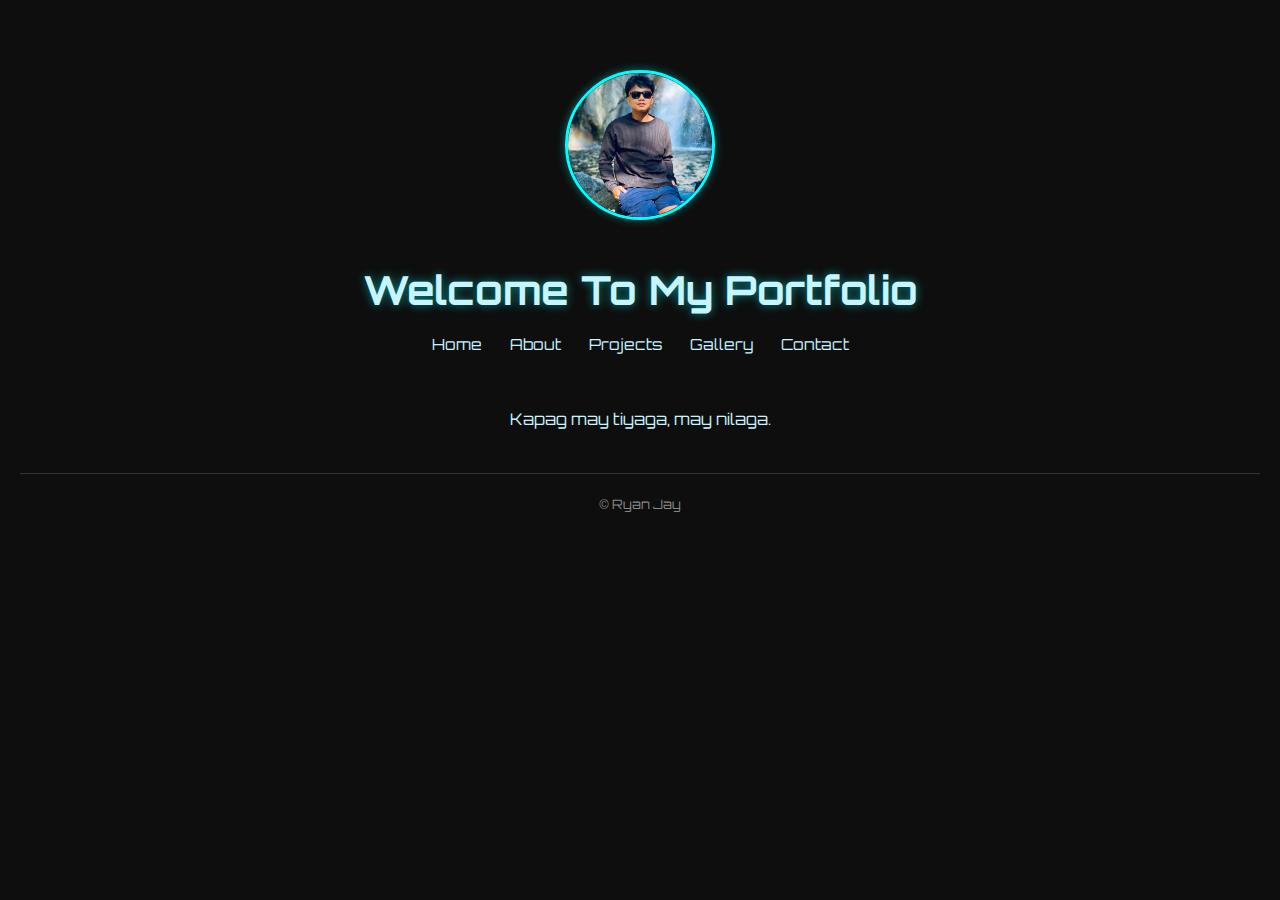
<file: index.html>
<!DOCTYPE html>
<html lang="en">
<head>
  <meta charset="UTF-8" />
  <title>RYAN JAY BELMONTE</title>
  <link rel="stylesheet" href="style.css" />
</head>
<body>
  <header>
    <div class="profile-container">
  <img src="profile.jpg" alt="My Photo" class="profile-pic">
</div>

    <h1>Welcome To My Portfolio</h1>
    <nav>
      <a href="index.html">Home</a>
      <a href="about.html">About</a>
      <a href="projects.html">Projects</a>
      <a href="gallery.html">Gallery</a>
      <a href="contact.html">Contact</a>
    </nav>
  </header>

  <h2></h2>
  <p>Kapag may tiyaga, may nilaga.</p>

  <footer>&copy; Ryan Jay</footer>
</body>
</html>
</file>
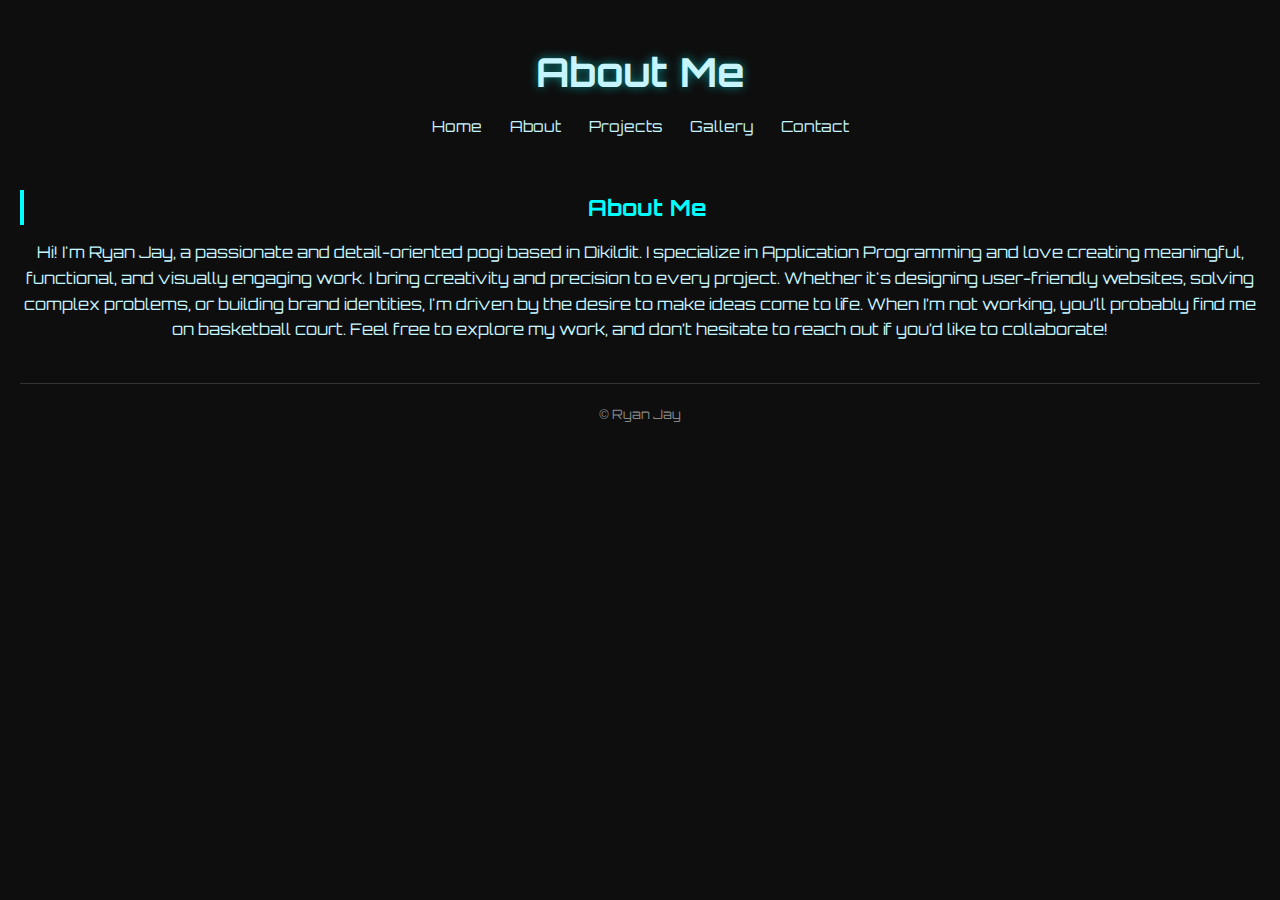
<file: about.html>
<!DOCTYPE html>
<html lang="en">
<head>
  <meta charset="UTF-8" />
  <title>About RYAN JAY BELMONTE</title>
  <link rel="stylesheet" href="style.css" />
</head>
<body>
  <header>
    <h1>About Me</h1>
    <nav>
      <a href="index.html">Home</a>
      <a href="about.html">About</a>
      <a href="projects.html">Projects</a>
      <a href="gallery.html">Gallery</a>
      <a href="contact.html">Contact</a>
    </nav>
  </header>

  <h2>About Me</h2>
  <p>Hi! I'm Ryan Jay, a passionate and detail-oriented pogi based in Dikildit. I specialize in Application Programming and love creating meaningful, functional, and visually engaging work.

I bring creativity and precision to every project. Whether it's designing user-friendly websites, solving complex problems, or building brand identities, I'm driven by the desire to make ideas come to life.

When I’m not working, you’ll probably find me on basketball court.
Feel free to explore my work, and don’t hesitate to reach out if you’d like to collaborate!</p>

  <footer>&copy; Ryan Jay</footer>
</body>
</html>
</file>
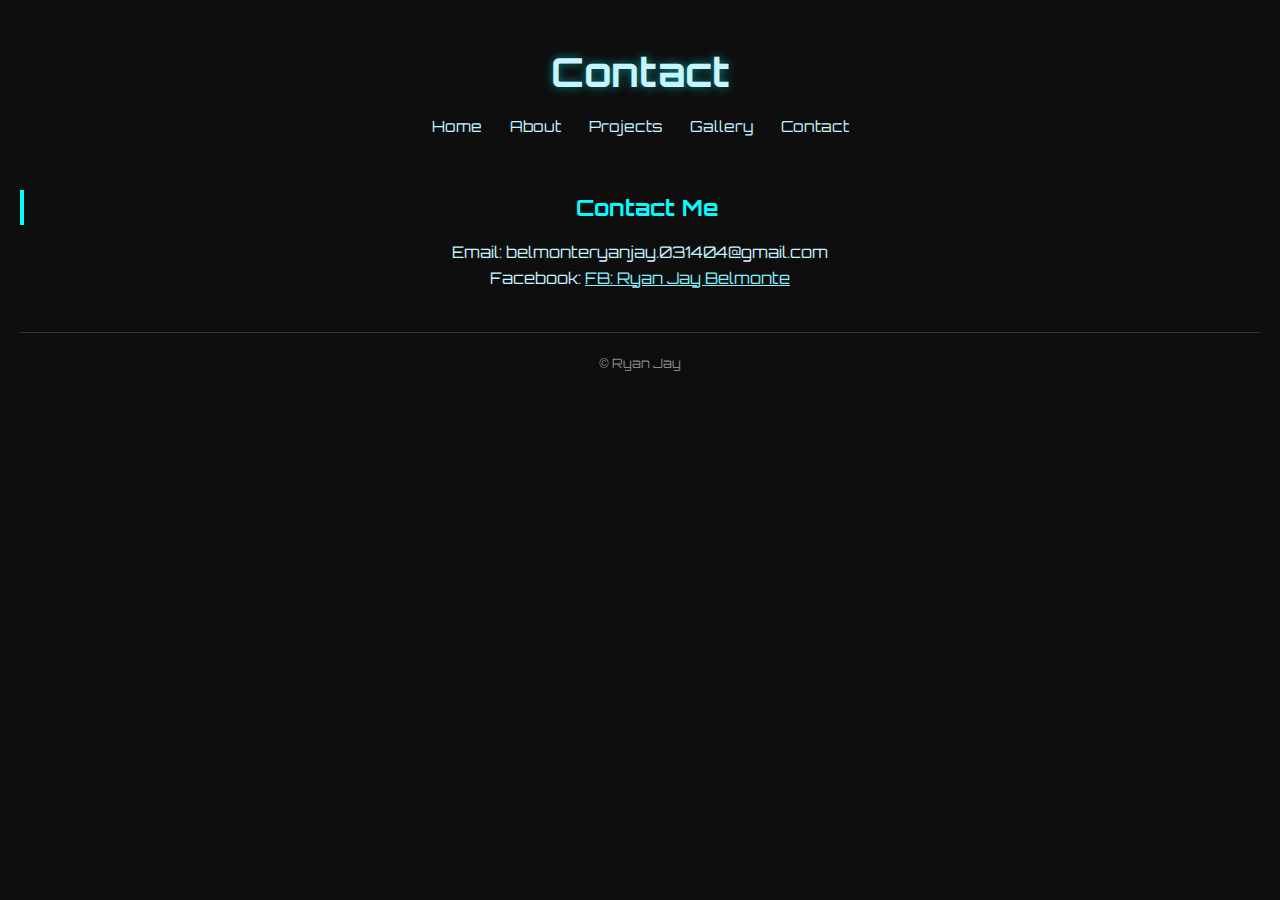
<file: contact.html>
<!DOCTYPE html>
<html lang="en">
<head>
  <meta charset="UTF-8" />
  <title>Contact RYAN JAY BELMONTE</title>
  <link rel="stylesheet" href="style.css" />
</head>
<body>
  <header>
    <h1>Contact</h1>
    <nav>
      <a href="index.html">Home</a>
      <a href="about.html">About</a>
      <a href="projects.html">Projects</a>
      <a href="gallery.html">Gallery</a>
      <a href="contact.html">Contact</a>
    </nav>
  </header>

  <h2>Contact Me</h2>
  <p>Email: belmonteryanjay.031404@gmail.com</p>
  <p>Facebook: <a href="https://www.facebook.com/ryanjay.belmonte.10/" target="_blank" style="color:#87f0ff;">FB: Ryan Jay Belmonte</a></p>

  <footer>&copy; Ryan Jay</footer>
</body>
</html>
</file>
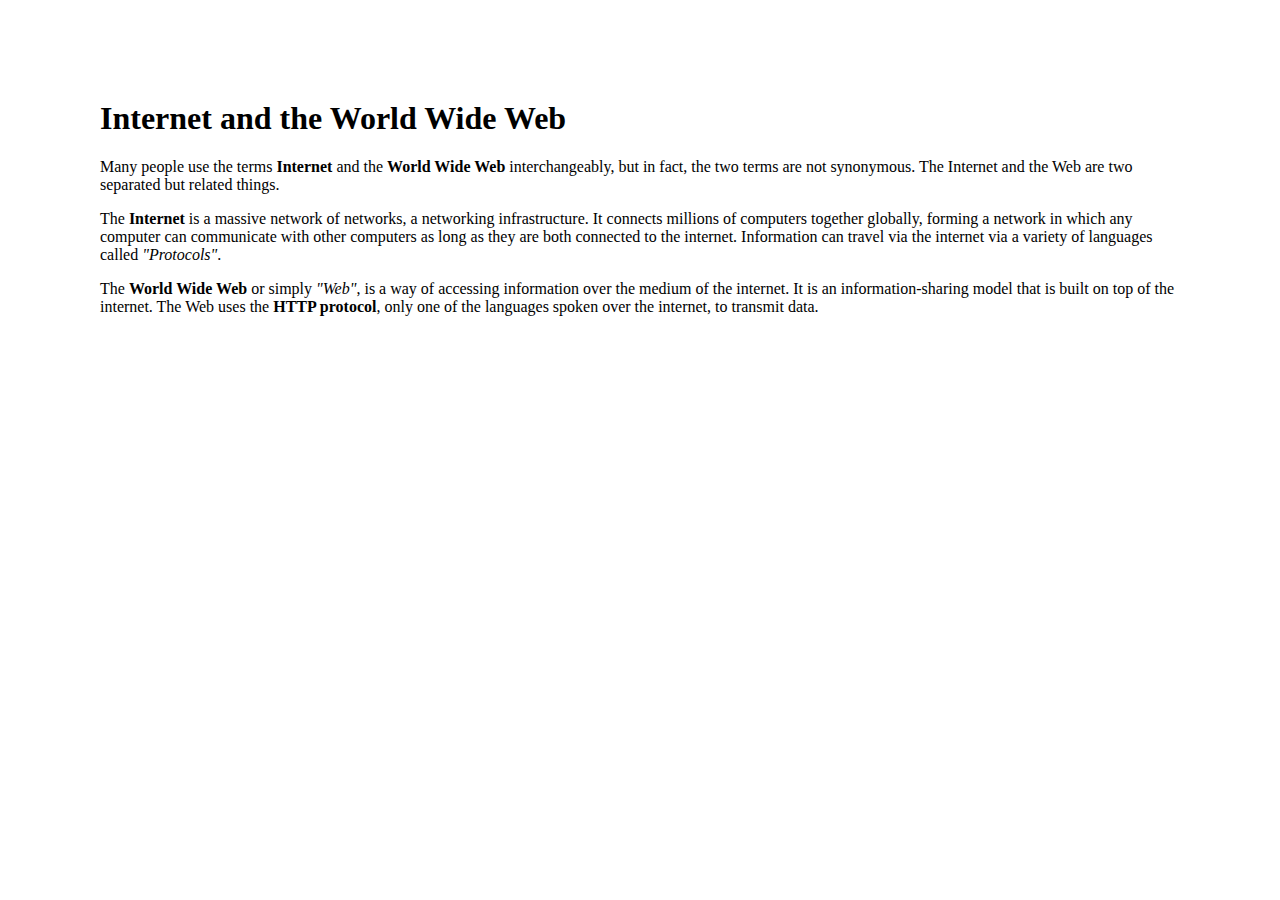
<file: Lab 1 - Ryan Jay.html>
<!DOCTYPE html>
<head>
<title>Laboratory 1 - Ryan Jay</title>
   <style>
        body {
            margin: 100px;
        }
    </style>
</head>
<body>

    <h1>Internet and the World Wide Web</h1>

    <p>Many people use the terms <strong>Internet</strong> and the <strong>World Wide Web</strong> interchangeably, 
    but in fact, the two terms are not synonymous. The Internet and the Web are two 
    separated but related things.</p>

    <p>The <strong>Internet</strong> is a massive network of networks, a networking infrastructure. 
    It connects millions of computers together globally, forming a network in which 
    any computer can communicate with other computers as long as they are both 
    connected to the internet. Information can travel via the internet via a variety of 
    languages called <em>"Protocols"</em>.</p>

    <p>The <strong>World Wide Web</strong> or simply <em>"Web"</em>, is a way of accessing information over 
    the medium of the internet. It is an information-sharing model that is built on top 
    of the internet. The Web uses the <strong>HTTP protocol</strong>, only one of the languages 
    spoken over the internet, to transmit data.</p>

</body>
</html>
</file>
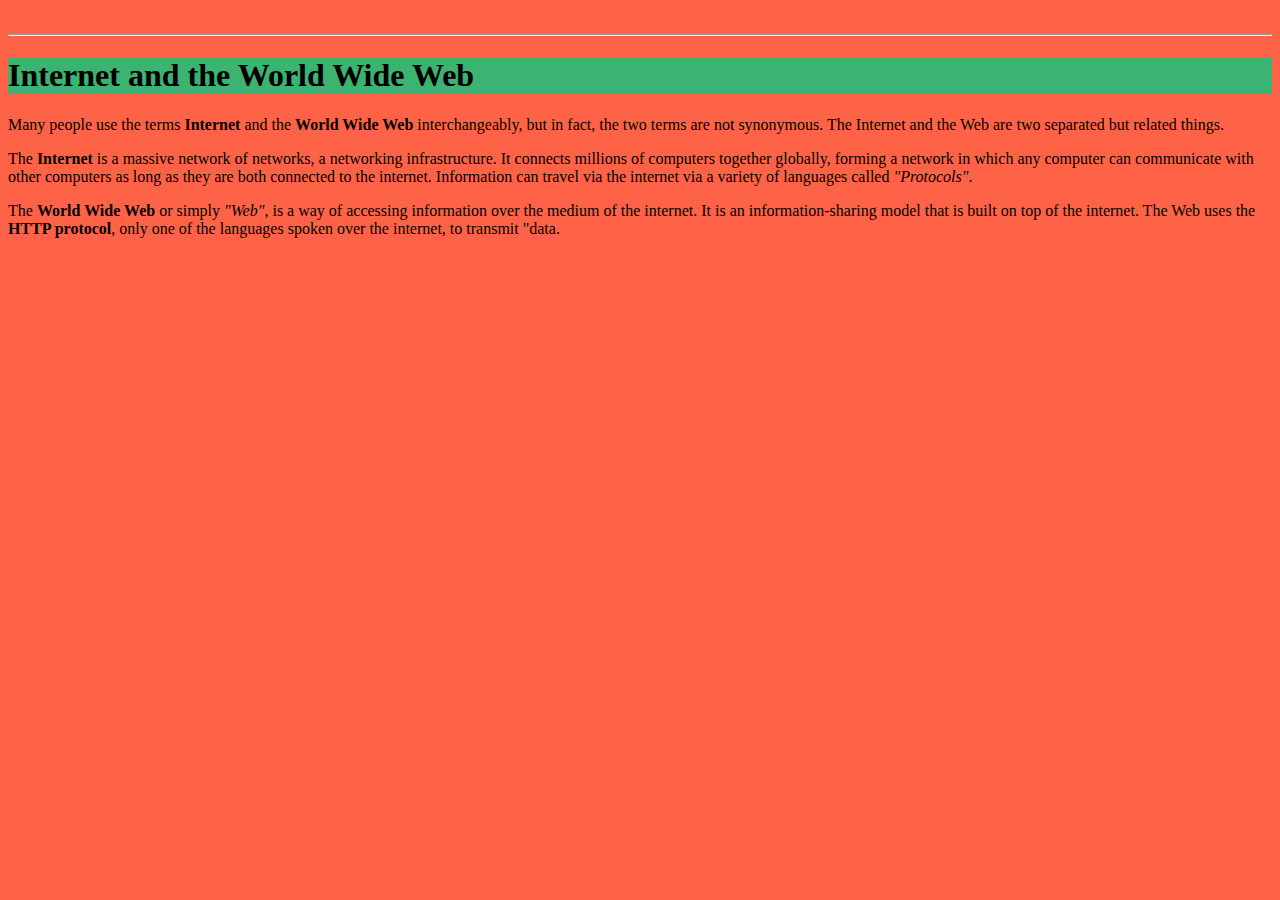
<file: Lab2-RyanJay.html>
<!DOCTYPE html>
<html>
<head>
<title>Laboratory 2 - Ryan Jay</title>

</head>
<body style="background-color: tomato;">
<br>
<hr>

   <h1 style="background-color: rgb(60, 179, 113);">Internet and the World Wide Web</h1>


    <p>Many people use the terms <strong>Internet</strong> and the <strong>World Wide Web</strong> interchangeably,  but in fact, the two terms are not synonymous. The Internet and the Web are two 
    separated but related things.</p>

    <p>The <strong>Internet</strong> is a massive network of networks, a networking infrastructure. 
    It connects millions of computers together globally, forming a network in which 
    any computer can communicate with other computers as long as they are both 
    connected to the internet. Information can travel via the internet via a variety of 
    languages called <em>"Protocols"</em>.</p>

    <p>The <strong>World Wide Web</strong> or simply <em>"Web"</em>, is a way of accessing information over 
    the medium of the internet. It is an information-sharing model that is built on top 
    of the internet. The Web uses the <strong>HTTP protocol</strong>, only one of the languages 
    spoken over the internet, to transmit "data.</p>

</body>
</html>
</file>
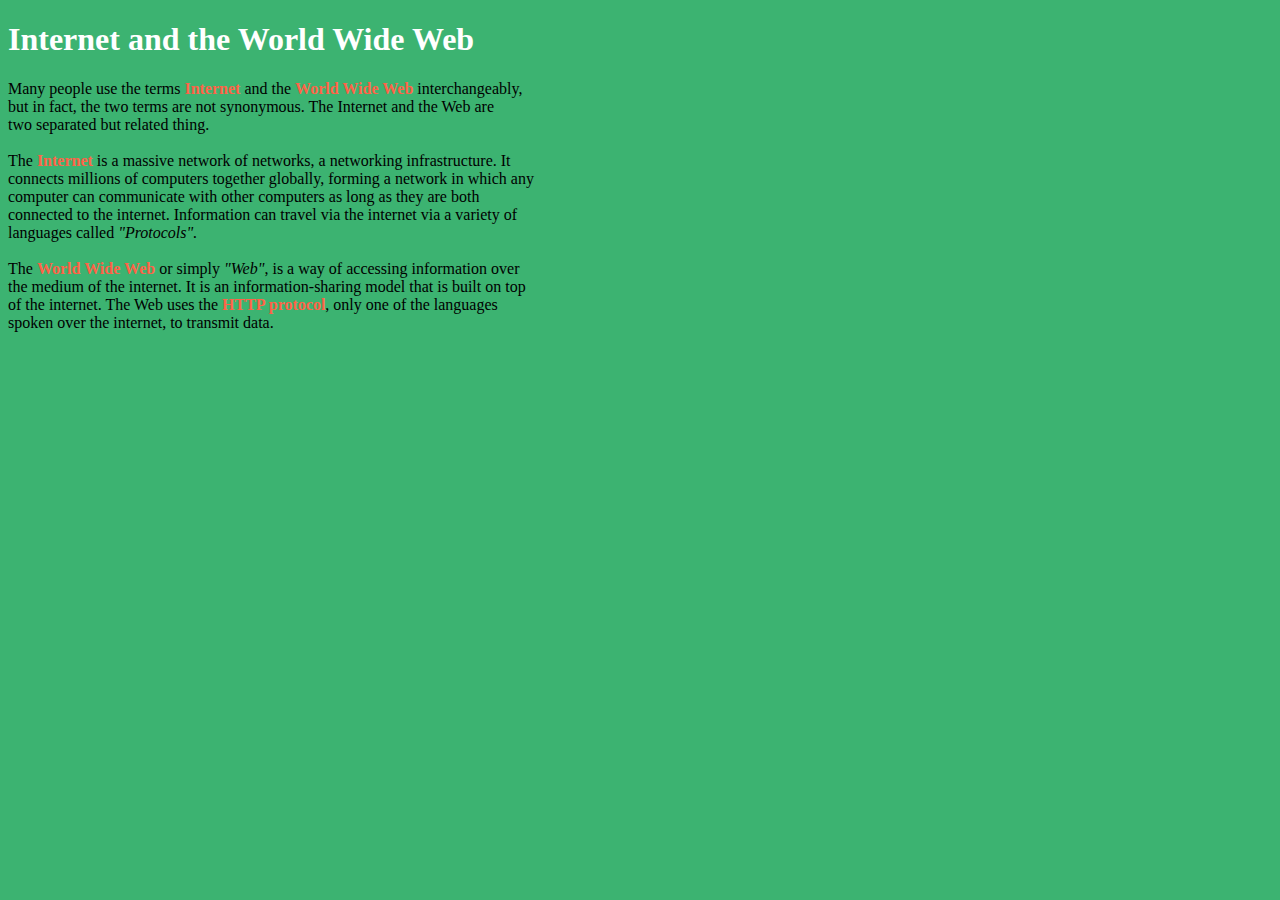
<file: Laboratory3.html>
<!DOCTYPE html>
<html>
  
<head>
<title>Laboratory 3</title>
</head>

<body style="background-color: mediumseagreen;">
  
<h1 style="color: rgb(255,255,255);">Internet and the World Wide Web</h1>  
   Many people use the terms <strong style="color: tomato;">Internet</strong> and the <strong style="color: tomato;">World Wide Web</strong>  interchangeably,
    <br>but in fact, the two terms are not synonymous. The Internet and the Web are<br>two separated but related thing.<br><br>  The <strong style="color: tomato;">Internet</strong> is a massive network of networks, a networking infrastructure. It <br>connects millions of computers together globally, forming a network in which any
    <br>computer can communicate with other computers as long as they are both
    <br>connected to the internet. Information can travel via the internet via a variety of <br>languages called <em>"Protocols".</em><br><br>The <strong style="color: tomato;">World Wide Web</strong> or simply <em>"Web"</em>, is a way of accessing information over<br>the medium of the internet. It is an information-sharing model that is built on top <br>of the internet. The Web uses the <strong style="color: tomato;">HTTP protocol</strong>, only one of the languages <br>spoken over the internet, to transmit data.
</body>
</html>
</file>
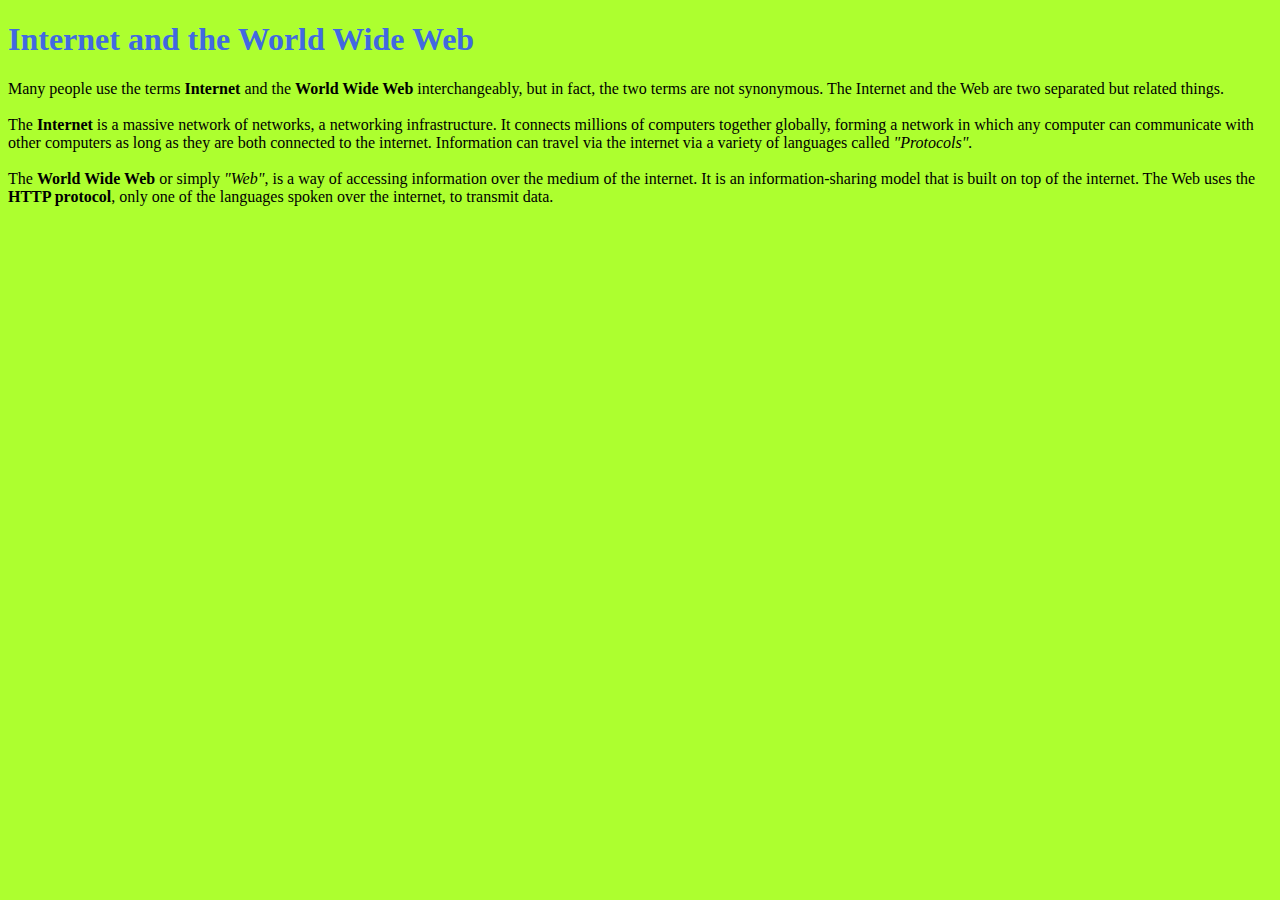
<file: Laboratory4.html>
<!DOCTYPE html>
<html>
  
<head>
<title>Laboratory 5</title>
</head>

<body style="background-color: GreenYellow";>
<h1 style="color: royalblue; font-family: Century Gothic;">Internet and the World Wide Web</h1>

<p style="font-family: Verdana;">
  Many people use the terms <strong >Internet</strong> and the <strong >World Wide Web</strong>  interchangeably,
    but in fact, the two terms are not synonymous. The Internet and the Web are two separated but related things.
       <br></br> The <strong >Internet</strong> is a massive network of networks, a networking infrastructure. It connects millions of computers together globally, forming a network in which any computer can communicate with other computers as long as they are both
    connected to the internet. Information can travel via the internet via a variety of  languages called <em>"Protocols".</em>
    <br><br>The <strong>World Wide Web</strong> or simply <em>"Web"</em>, is a way of accessing information over
    the medium of the internet. It is an information-sharing model that is built on top of the internet. The Web uses the <strong >HTTP protocol</strong>, only one of the languages spoken over the internet, to transmit data.
    </p>
    
    
</body>
</html>
</file>
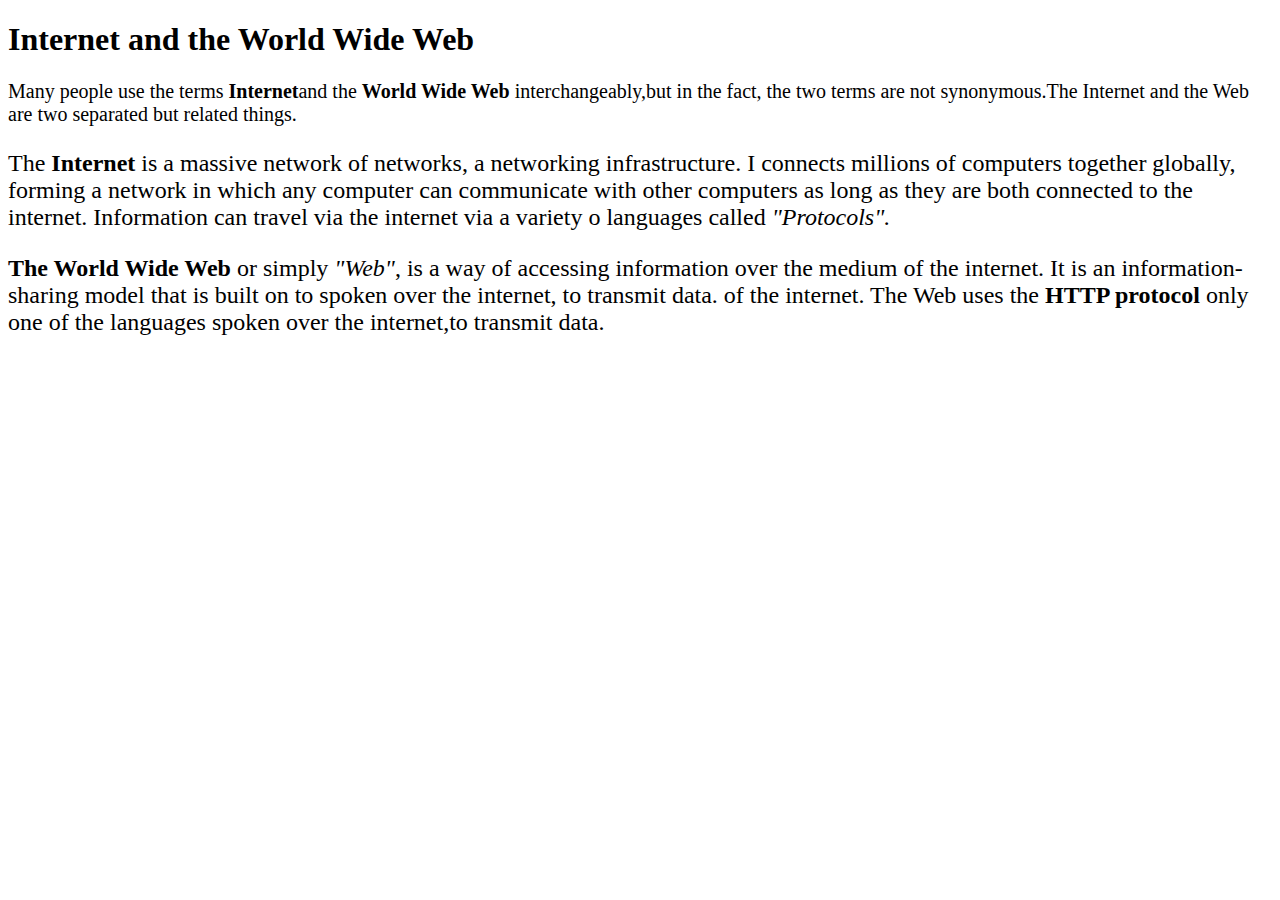
<file: Laboratory5.html>
<!DOCTYPE html>
<html>
  
<head>
  <title> Laboratory 5</title>
</head>

  <body>
    <h1 style="font-family: calibri">Internet and the World Wide Web</h1>
    
   <p style= "font-family: Georgia; font-size:20px">
    Many people use the terms <strong> Internet</strong>and the <strong>World Wide Web</strong> interchangeably,but in the fact, the two terms are not synonymous.The Internet and the Web are two separated but related things.
    </p>
    
    <p style= "font-family: Georgia; font-size:1.5em">
      The<strong> Internet</strong> is a massive network of networks, a networking infrastructure. I connects millions of computers together globally, forming a network in which any computer can communicate with other computers as long as they are both connected to the internet. Information can travel via the internet via a variety o languages called <em>"Protocols".</em></p>
      
      <p style= "font-family: Georgia; font-size:24px">
<strong>The World Wide Web</strong> or simply <em>"Web"</em>, is a way of accessing information over the medium of the internet. It is an information-sharing model that is built on to spoken over the internet, to transmit data.
of the internet. The Web uses the <strong>HTTP protocol</strong> only one of the languages spoken over the internet,to transmit data.</p>
      
    
  </body>

</html>
</file>
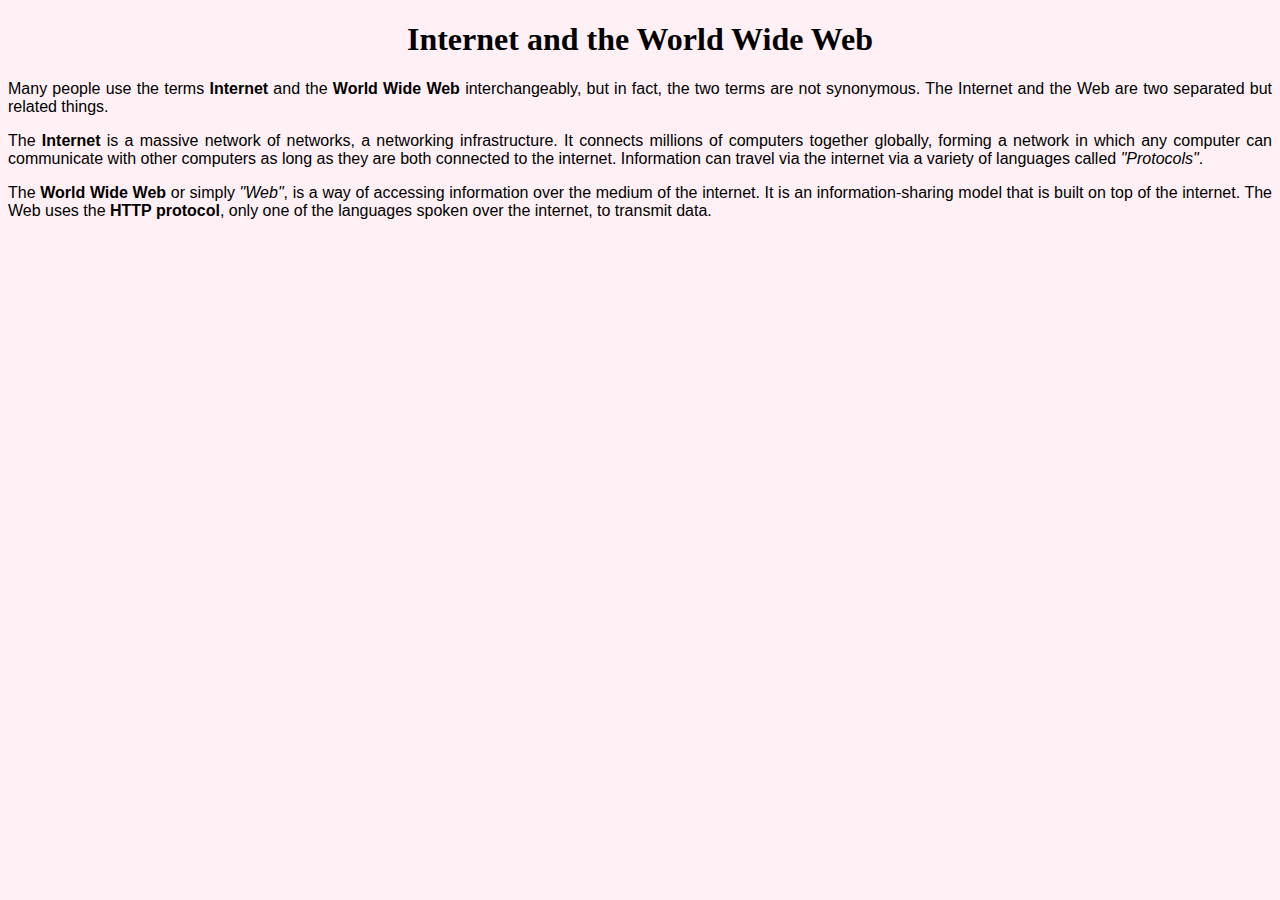
<file: Laboratory6.html>
<!DOCTYPE html>
<head>
<title>Laboratory 6</title>
</head>

<body style="background-color: LavenderBlush">

    <h1 style="font-family: Century Gothic; text-align: center">Internet and the World Wide Web</h1>

    <p style= "font-family: Arial; text-align: justify">Many people use the terms <strong>Internet</strong> and the <strong>World Wide Web</strong> interchangeably, 
    but in fact, the two terms are not synonymous. The Internet and the Web are two 
    separated but related things.</p>

    <p style= "font-family: Arial; text-align: justify">The <strong>Internet</strong> is a massive network of networks, a networking infrastructure. 
    It connects millions of computers together globally, forming a network in which 
    any computer can communicate with other computers as long as they are both 
    connected to the internet. Information can travel via the internet via a variety of 
    languages called <em>"Protocols"</em>.</p>

    <p style= "font-family: Arial; text-align: justify">The <strong>World Wide Web</strong> or simply <em>"Web"</em>, is a way of accessing information over 
    the medium of the internet. It is an information-sharing model that is built on top 
    of the internet. The Web uses the <strong>HTTP protocol</strong>, only one of the languages 
    spoken over the internet, to transmit data.</p>

</body>
</html>
</file>
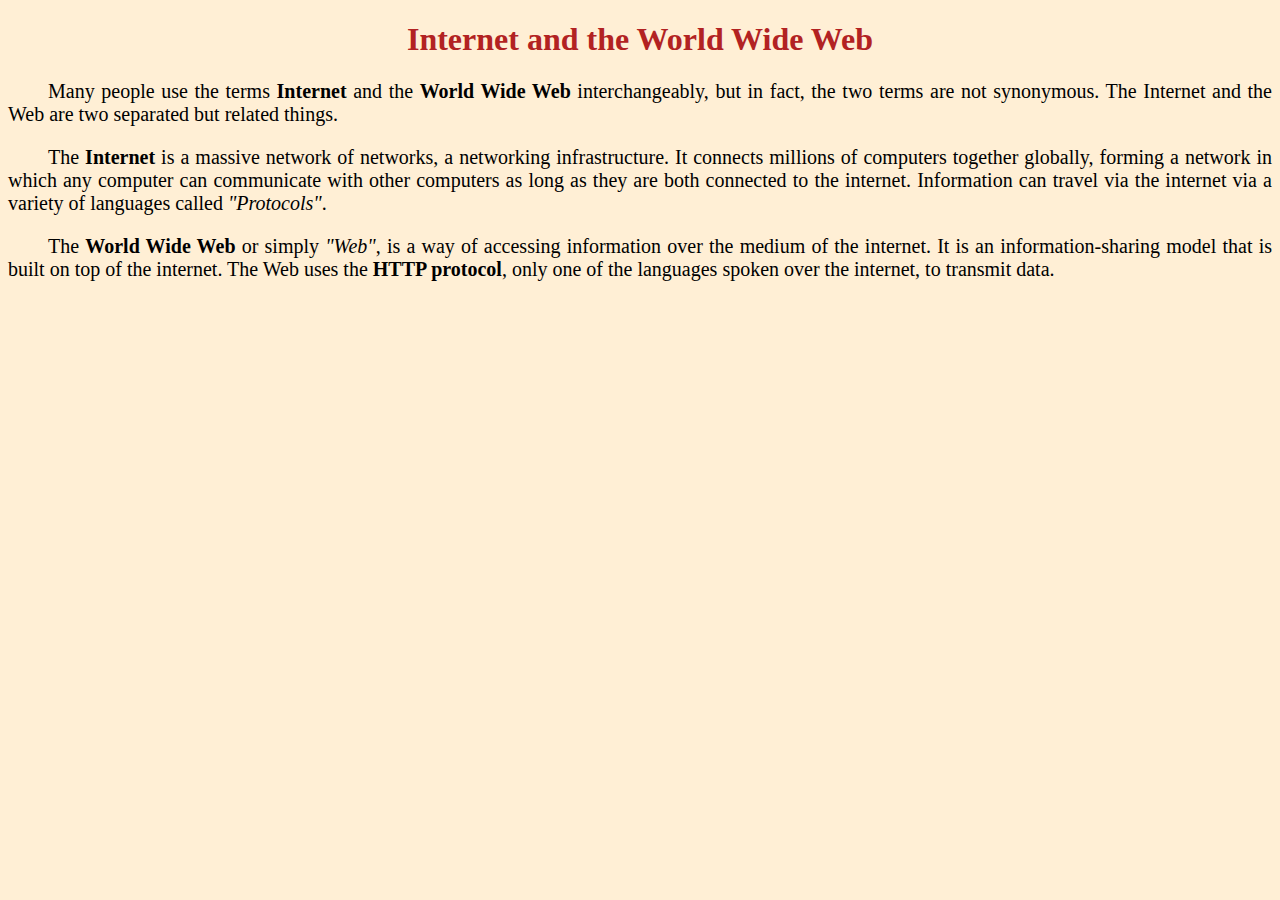
<file: Laboratory7.html>
<!DOCTYPE html>
<head>
<title>Laboratory 7</title>
</head>

<body style="background-color: PapayaWhip">

<h1 style="color: FireBrick; text-align: center">Internet and the World Wide Web</h1>

    <p style="text-align: justify; font-size: 20px; text-indent: 2em">Many people use the terms <strong>Internet</strong> and the <strong>World Wide Web</strong> interchangeably, 
    but in fact, the two terms are not synonymous. The Internet and the Web are two 
    separated but related things.</p>

    <p style="text-align: justify; font-size: 20px; text-indent: 2em">The <strong>Internet</strong> is a massive network of networks, a networking infrastructure. 
    It connects millions of computers together globally, forming a network in which 
    any computer can communicate with other computers as long as they are both 
    connected to the internet. Information can travel via the internet via a variety of 
    languages called <em>"Protocols"</em>.</p>

    <p style="text-align: justify; font-size: 20px; text-indent: 2em">The <strong>World Wide Web</strong> or simply <em>"Web"</em>, is a way of accessing information over 
    the medium of the internet. It is an information-sharing model that is built on top 
    of the internet. The Web uses the <strong>HTTP protocol</strong>, only one of the languages 
    spoken over the internet, to transmit data.</p>

</body>
</html>
</file>
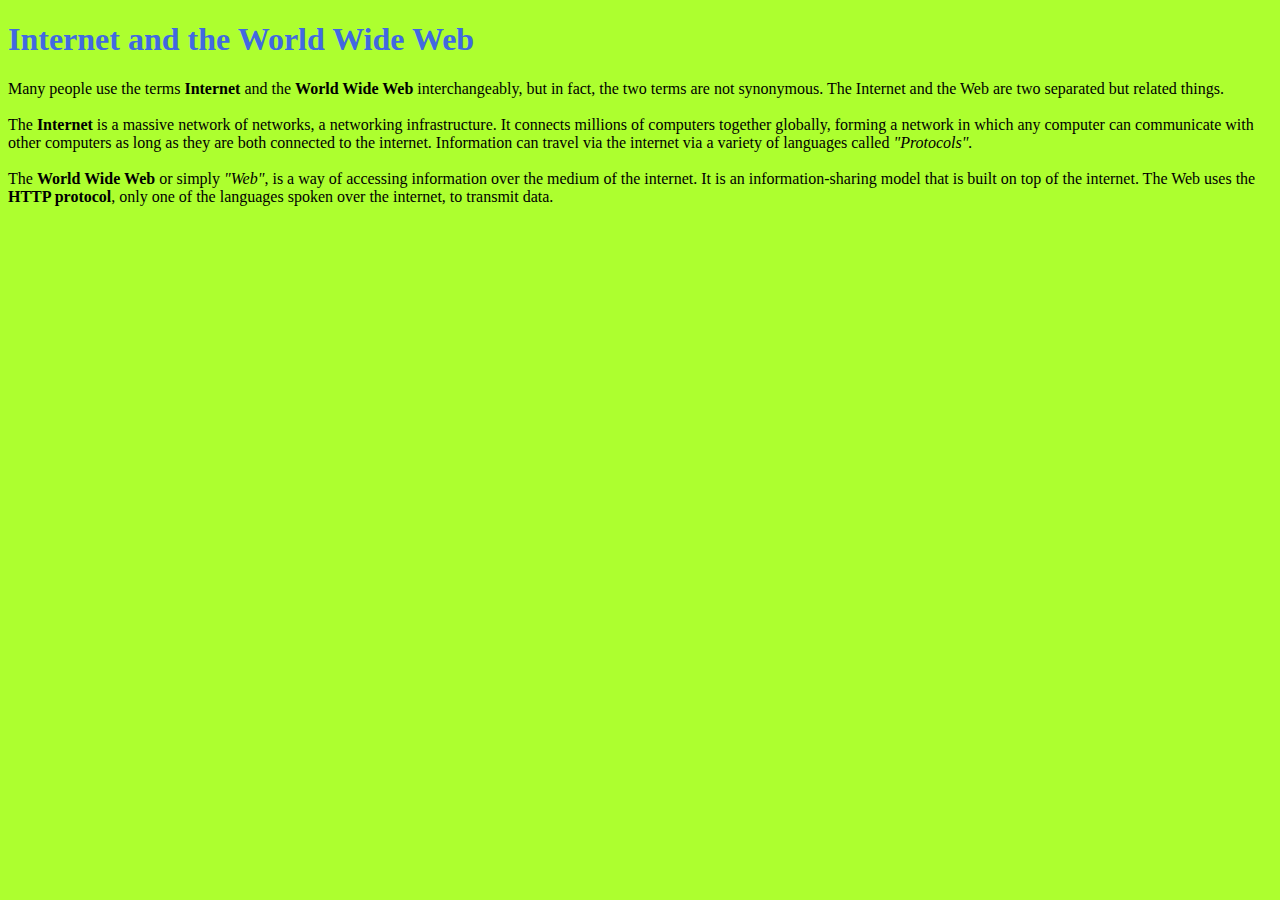
<file: Laboratory8.html>
<!DOCTYPE html>
<html>
  
<head>
  
<title>Laboratory 8</title>

<style type = "text/css">
  body{
    background-color: GreenYellow;
  }
  h1 {
    color: royalblue;
    font-family: Century Gothic;
  }
  p {
    font-family: Verdana;
  }

</style>
</head>
<body>
<h1>Internet and the World Wide Web</h1>
<p>
  Many people use the terms <strong >Internet</strong> and the <strong >World Wide Web</strong>  interchangeably,
    but in fact, the two terms are not synonymous. The Internet and the Web are two separated but related things.
       <br></br> The <strong >Internet</strong> is a massive network of networks, a networking infrastructure. It connects millions of computers together globally, forming a network in which any computer can communicate with other computers as long as they are both
    connected to the internet. Information can travel via the internet via a variety of  languages called <em>"Protocols".</em>
    <br><br>The <strong>World Wide Web</strong> or simply <em>"Web"</em>, is a way of accessing information over
    the medium of the internet. It is an information-sharing model that is built on top of the internet. The Web uses the <strong >HTTP protocol</strong>, only one of the languages spoken over the internet, to transmit data.
    </p>
    
    
</body>
</html>
</file>
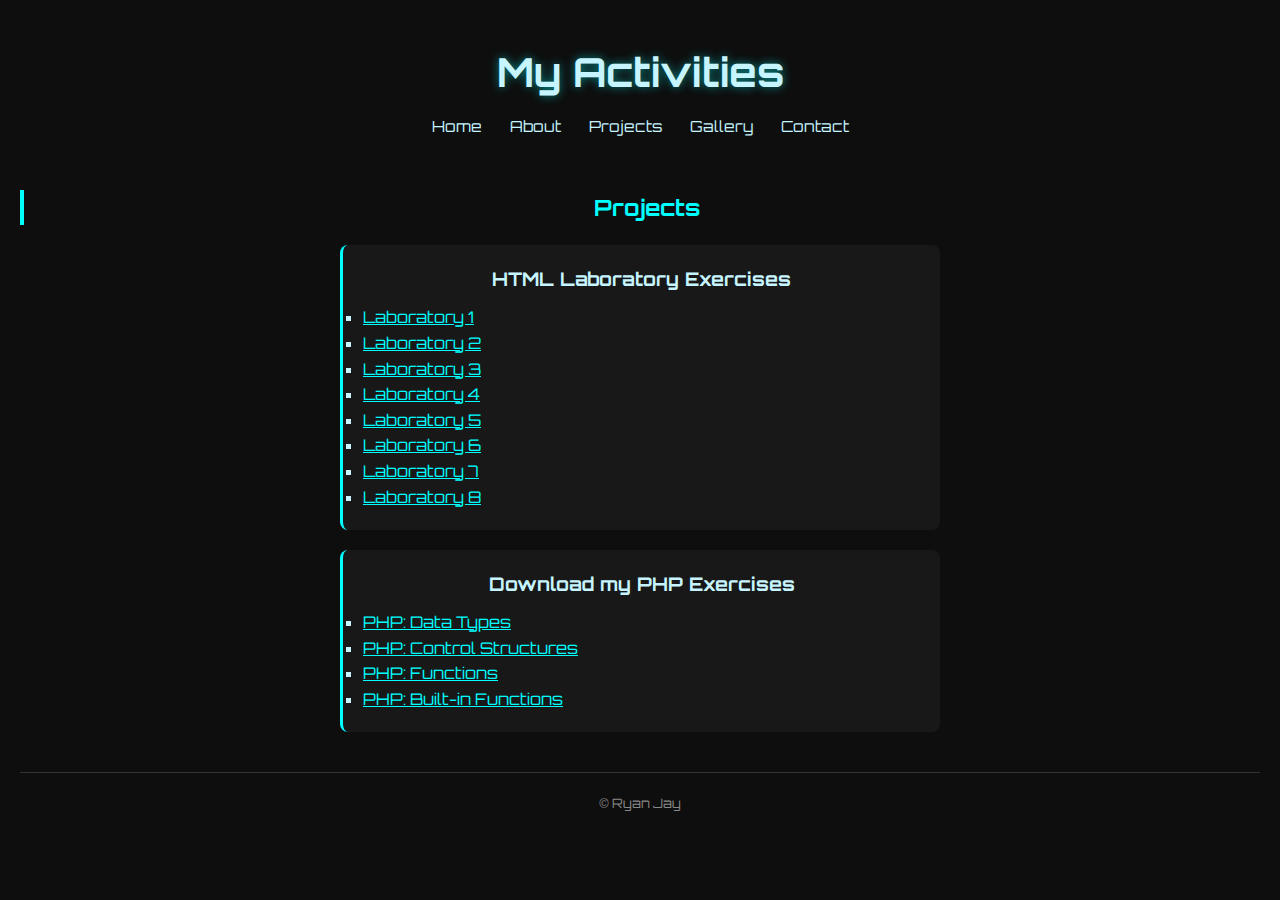
<file: projects.html>
<!-- index.php -->
<!DOCTYPE html>
<html lang="en">
<head>
  <meta charset="UTF-8" />
  <title>Projects RYAN JAY BELMONTE</title>
  <link rel="stylesheet" href="style.css" />
</head>
<body>
  <header>
    <h1>My Activities</h1>
    <nav>
      <a href="index.html">Home</a>
      <a href="about.html">About</a>
      <a href="projects.html">Projects</a>
      <a href="gallery.html">Gallery</a>
      <a href="contact.html">Contact</a>
    </nav>
  </header>

  <h2>Projects</h2>
  <div class="project">
  <h3>HTML Laboratory Exercises</h3>
  
  <ul style="text-align: left; margin-top: 10px; list-style-type: square; max-width: 600px; margin-inline: auto;">
    <li><a href="Lab 1 - Ryan Jay.html" style="color:#00ffff;">Laboratory 1</a></li>
    <li><a href="Lab2-RyanJay.html" style="color:#00ffff;">Laboratory 2</a></li>
    <li><a href="Laboratory3.html" style="color:#00ffff;">Laboratory 3</a></li>
    <li><a href="Laboratory4.html" style="color:#00ffff;">Laboratory 4</a></li>
    <li><a href="Laboratory5.html" style="color:#00ffff;">Laboratory 5</a></li>
    <li><a href="Laboratory6.html" style="color:#00ffff;">Laboratory 6</a></li>
    <li><a href="Laboratory7.html" style="color:#00ffff;">Laboratory 7</a></li>
    <li><a href="Laboratory8.html" style="color:#00ffff;">Laboratory 8</a></li>
  </ul>
</div>
  <div class="project">
  <h3>Download my PHP Exercises</h3>
  
  <ul style="text-align: left; margin-top: 10px; list-style-type: square; max-width: 600px; margin-inline: auto;">
    <li><a href="Data Types.php" style="color:#00ffff;">PHP: Data Types</a></li>
    <li><a href="Control Stuctures.php" style="color:#00ffff;">PHP: Control Structures</a></li>
    <li><a href="Functions.php" style="color:#00ffff;">PHP: Functions</a></li>
    <li><a href="Build In Functions.php" style="color:#00ffff;">PHP: Built-in Functions</a></li>
  </ul>
</div>

  <footer>&copy; Ryan Jay</footer>
</body>
</html>
</file>
<file: style.css>
@import url('https://fonts.googleapis.com/css2?family=Orbitron:wght@400;600&display=swap');

* {
  margin: 0;
  padding: 0;
  box-sizing: border-box;
}

body {
  background-color: #0e0e0e;
  color: #c7f5ff;
  font-family: 'Orbitron', sans-serif;
  line-height: 1.6;
  padding: 40px 20px;
  text-align: center;
}

header {
  margin-bottom: 50px;
}

header h1 {
  font-size: 2.5rem;
  text-shadow: 0 0 10px rgba(0, 255, 255, 0.5);
}

nav {
  margin-top: 10px;
}

nav a {
  color: #c7f5ff;
  text-decoration: none;
  margin: 0 12px;
  font-size: 0.95rem;
  border-bottom: 1px solid transparent;
  transition: 0.3s;
}

nav a:hover {
  color: #87f0ff;
  border-color: #87f0ff;
}

h2 {
  font-size: 1.4rem;
  border-left: 4px solid #00ffff;
  padding-left: 10px;
  margin-bottom: 15px;
  color: #00ffff;
}

.project, .gallery-item {
  background-color: #181818;
  padding: 20px;
  margin: 20px auto;
  max-width: 600px;
  border-left: 3px solid #00ffff;
  border-radius: 8px;
  transition: 0.3s;
}

.project:hover, .gallery-item:hover {
  transform: translateY(-5px);
  box-shadow: 0 0 12px rgba(0, 255, 255, 0.2);
}

.gallery-grid {
  display: grid;
  grid-template-columns: repeat(auto-fit, minmax(200px, 1fr));
  gap: 20px;
  padding: 0 10px;
}

.gallery-item img {
  width: 100%;
  border-radius: 5px;
  border: 2px solid #00ffff;
}

footer {
  font-size: 0.8rem;
  border-top: 1px solid #333;
  padding-top: 20px;
  color: #888;
  margin-top: 40px;
}

.profile-container {
  margin: 30px 0;
}

.profile-pic {
  width: 150px;
  height: 150px;
  border-radius: 50%;
  border: 3px solid #00ffff;
  box-shadow: 0 0 10px rgba(0, 255, 255, 0.4);
  object-fit: cover;
}
</file>
